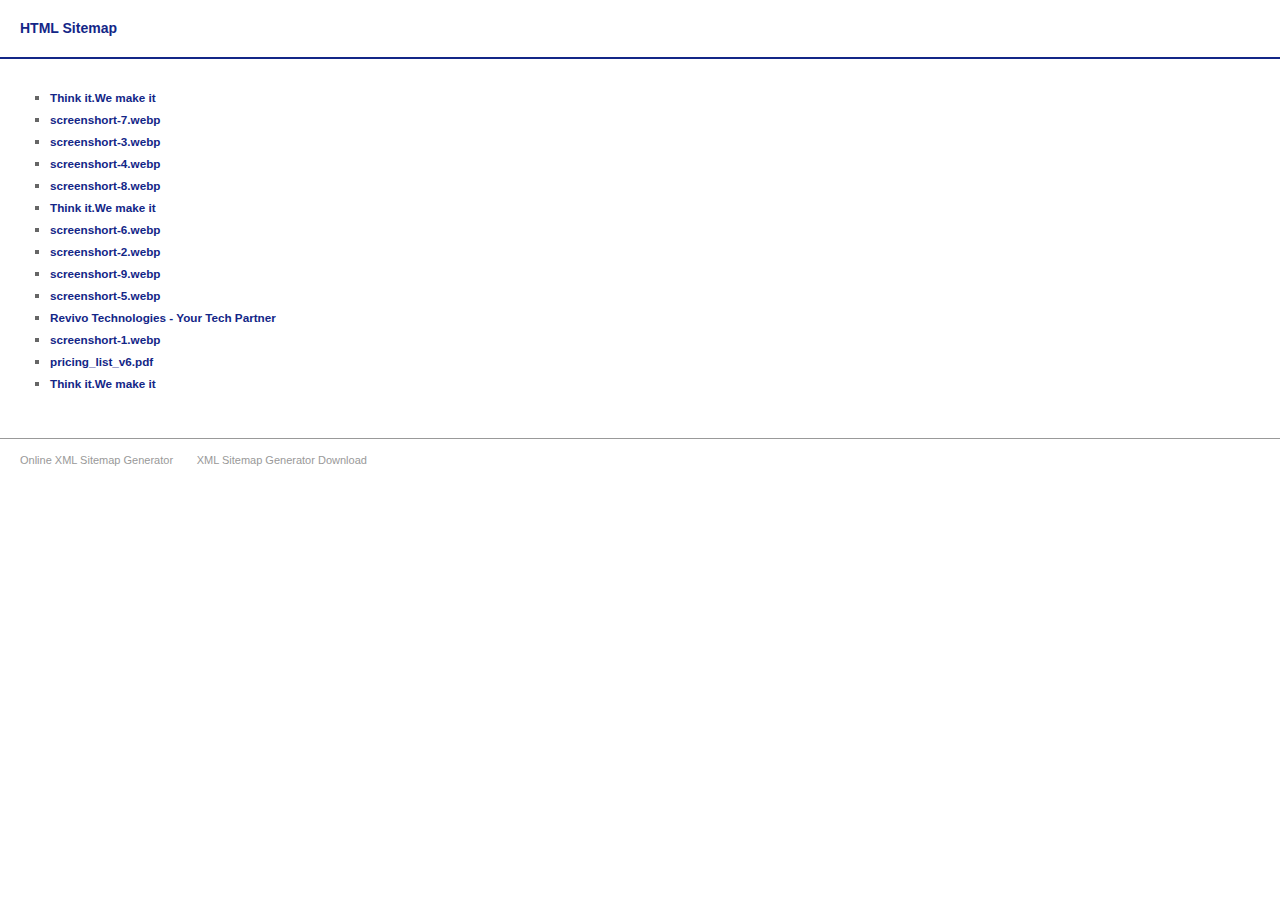
<file: sitemap.htm>
<!DOCTYPE html PUBLIC "-//W3C//DTD XHTML 1.0 Transitional//EN" "http://www.w3.org/TR/xhtml1/DTD/xhtml1-transitional.dtd">

<html xmlns="http://www.w3.org/1999/xhtml">
<head>
    <title>HTML Sitemap</title>
    <meta id="MetaDescription" name="description" content="Sitemap created using Xml Sitemap Generator .org - the free online Google XML sitemap generator" />
    <meta id="MetaKeywords" name="keywords" content="XML Sitemap Generator" />
    <meta content="Xml Sitemap Generator .org" name="Author" />
    <style>
        body, head, #xsg {margin:0px 0px 0px 0px; line-height:22px; color:#666666; width:100%; padding:0px 0px 0px 0px; 
                          font-family : Tahoma, Verdana,   Arial, sans-serif; font-size:13px;}
        
        #xsg ul li a {font-weight:bold; }
        #xsg ul ul li a {font-weight:normal; }
        #xsg a {text-decoration:none; }
        #xsg p {margin:10px 0px 10px 0px;}
        #xsg ul {list-style:square; }
        #xsg li {}
        #xsg th { text-align:left;font-size: 0.9em;padding:2px 10px 2px 2px; border-bottom:1px solid #CCCCCC; border-collapse:collapse;}
        #xsg td { text-align:left;font-size: 0.9em; padding:2px 10px 2px 2px; border-bottom:1px solid #CCCCCC; border-collapse:collapse;}
        
        #xsg .title {font-size: 0.9em;  color:#132687;  display:inline;}
        #xsg .url {font-size: 0.7em; color:#999999;}
        
        #xsgHeader { width:100%; float:left; margin:0px 0px 5px 0px; border-bottom:2px solid #132687; }
        #xsgHeader h1 {  padding:0px 0px 0px 20px ; float:left;}
        #xsgHeader h1 a {color:#132687; font-size:14px; text-decoration:none;cursor:default;}
        #xsgBody {padding:10px;float:left;}
        #xsgFooter { color:#999999; width:100%; float:left; margin:20px 0px 15px 0px; border-top:1px solid #999999;padding: 10px 0px 10px 0px; }
        #xsgFooter a {color:#999999; font-size:11px; text-decoration:none;   }    
        #xsgFooter span {color:#999999; font-size:11px; text-decoration:none; margin-left:20px; }  
    </style>
</head>
<body>
<div id="xsg">
<div id="xsgHeader">
    <h1><a href="https://XmlSitemapGenerator.org/sitemap-generator.aspx" title="XML Sitemap Generator">HTML Sitemap</a></h1>
</div>
<div id="xsgBody">


<ul><li><a href="https://revivo.in/"><span class="title">Think it.We make it</span></a>
</li><li><a href="https://revivo.in/assets/img/screen/screenshort-7.webp"><span class="title">screenshort-7.webp</span></a>
</li><li><a href="https://revivo.in/assets/img/screen/screenshort-3.webp"><span class="title">screenshort-3.webp</span></a>
</li><li><a href="https://revivo.in/assets/img/screen/screenshort-4.webp"><span class="title">screenshort-4.webp</span></a>
</li><li><a href="https://revivo.in/assets/img/screen/screenshort-8.webp"><span class="title">screenshort-8.webp</span></a>
</li><li><a href="https://revivo.in/"><span class="title">Think it.We make it</span></a>
</li><li><a href="https://revivo.in/assets/img/screen/screenshort-6.webp"><span class="title">screenshort-6.webp</span></a>
</li><li><a href="https://revivo.in/assets/img/screen/screenshort-2.webp"><span class="title">screenshort-2.webp</span></a>
</li><li><a href="https://revivo.in/assets/img/screen/screenshort-9.webp"><span class="title">screenshort-9.webp</span></a>
</li><li><a href="https://revivo.in/assets/img/screen/screenshort-5.webp"><span class="title">screenshort-5.webp</span></a>
</li><li><a href="https://revivo.in/terms.html"><span class="title">Revivo Technologies - Your Tech Partner</span></a>
</li><li><a href="https://revivo.in/assets/img/screen/screenshort-1.webp"><span class="title">screenshort-1.webp</span></a>
</li><li><a href="https://revivo.in/assets/files/pricing_list_v6.pdf"><span class="title">pricing_list_v6.pdf</span></a>
</li><li><a href="https://revivo.in/index.html"><span class="title">Think it.We make it</span></a>
</li></ul><!--<guid value="eba4f529-0dba-4979-b380-5950e651872a" />--><!--Created using XmlSitemapGenerator.org - Free HTML, RSS and XML sitemap generator-->




</div>
<div id="xsgFooter">
<span></span><a href="https://XmlSitemapGenerator.org/sitemap-generator.aspx" target="_blank" title="Online XML Sitemap Generator">Online XML Sitemap Generator</a>
<span></span><a href="http://g-mapper.co.uk/sitemap-generator.aspx" target="_blank" title="XML Sitemap Generator Download">XML Sitemap Generator Download</a>
</div>
</div>

</body>
</html>
</file>
